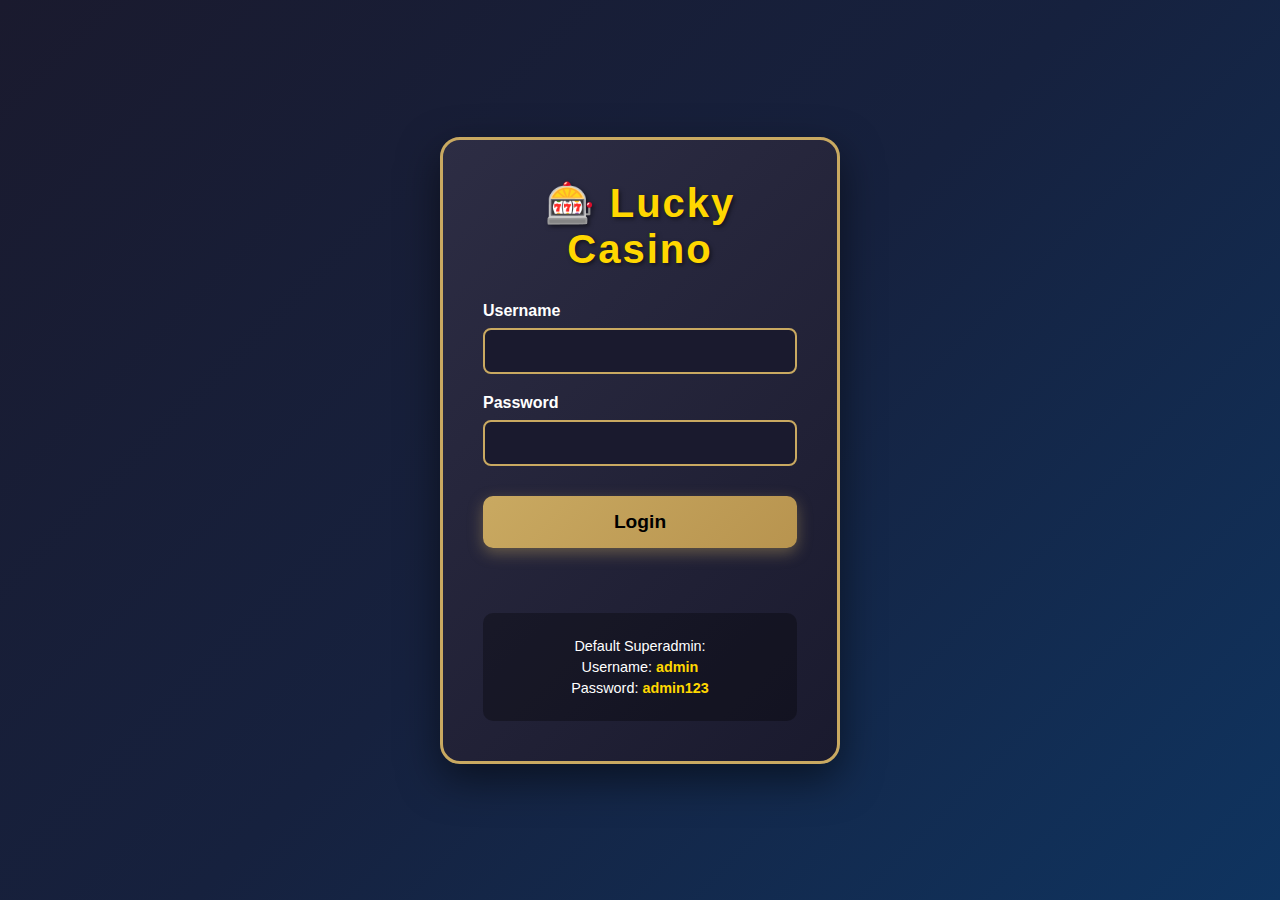
<file: index.html>
<!DOCTYPE html>
<html lang="en">
<head>
    <meta charset="UTF-8">
    <meta name="viewport" content="width=device-width, initial-scale=1.0">
    <title>Lucky Casino - Play Now!</title>
    <link rel="stylesheet" href="styles.css">
</head>
<body>
    <div class="casino-container">
        <!-- Header -->
        <header class="casino-header">
            <div class="logo">
                <h1>🎰 Lucky Casino</h1>
            </div>
            <div class="header-right">
                <div class="user-info">
                    <div class="user-name" id="user-name">User</div>
                    <div class="user-role" id="user-role">Player</div>
                </div>
                <div class="balance-display">
                    <div class="balance-label">Balance</div>
                    <div class="balance-amount" id="balance">1,000€</div>
                </div>
                <button class="logout-btn" id="logout-btn">Logout</button>
                <button class="admin-btn" id="admin-btn" style="display: none;">⚙️ Admin Panel</button>
            </div>
        </header>

        <!-- Navigation -->
        <nav class="game-nav">
            <button class="nav-btn active" data-game="slots">🎰 Slots</button>
            <button class="nav-btn" data-game="blackjack">🃏 Blackjack</button>
            <button class="nav-btn" data-game="roulette">🎲 Roulette</button>
        </nav>

        <!-- Game Sections -->
        <main class="game-area">
            <!-- Slots Game -->
            <section id="slots" class="game-section active">
                <div class="game-title">Slot Machine</div>
                <div class="slots-container">
                    <div class="slot-machine">
                        <div class="theme-selector">
                            <label>Theme:</label>
                            <select id="slot-theme">
                                <option value="classic">Classic Fruits</option>
                                <option value="diamonds">Diamonds</option>
                                <option value="animals">Animals</option>
                                <option value="space">Space</option>
                                <option value="ocean">Ocean</option>
                            </select>
                        </div>
                        <div class="reels-container">
                            <div class="reel" id="reel1"></div>
                            <div class="reel" id="reel2"></div>
                            <div class="reel" id="reel3"></div>
                        </div>
                        <div class="slots-controls">
                            <div class="bet-control">
                                <label>Bet Amount:</label>
                                <div class="bet-amount-buttons">
                                    <button class="bet-amount-btn" data-amount="5">5€</button>
                                    <button class="bet-amount-btn" data-amount="4">4€</button>
                                    <button class="bet-amount-btn" data-amount="3">3€</button>
                                    <button class="bet-amount-btn" data-amount="2">2€</button>
                                    <button class="bet-amount-btn" data-amount="1">1€</button>
                                    <button class="bet-amount-btn" data-amount="0.5">0.50€</button>
                                </div>
                                <input type="hidden" id="slots-bet" value="1">
                            </div>
                            <button class="spin-btn" id="spin-btn">SPIN</button>
                        </div>
                        <div class="win-message" id="slots-win-message"></div>
                    </div>
                </div>
            </section>

            <!-- Blackjack Game -->
            <section id="blackjack" class="game-section">
                <div class="game-title">Blackjack</div>
                <div class="blackjack-container">
                    <div class="dealer-area">
                        <div class="player-label">Dealer</div>
                        <div class="cards-container" id="dealer-cards"></div>
                        <div class="score" id="dealer-score">Score: 0</div>
                    </div>
                    <div class="player-area">
                        <div class="player-label">You</div>
                        <div class="cards-container" id="player-cards"></div>
                        <div class="score" id="player-score">Score: 0</div>
                    </div>
                    <div class="blackjack-controls">
                        <div class="bet-control">
                            <label>Bet Amount:</label>
                            <div class="bet-amount-buttons">
                                <button class="bet-amount-btn" data-amount="5">5€</button>
                                <button class="bet-amount-btn" data-amount="4">4€</button>
                                <button class="bet-amount-btn" data-amount="3">3€</button>
                                <button class="bet-amount-btn" data-amount="2">2€</button>
                                <button class="bet-amount-btn" data-amount="1">1€</button>
                                <button class="bet-amount-btn" data-amount="0.5">0.50€</button>
                            </div>
                            <input type="hidden" id="blackjack-bet" value="1">
                        </div>
                        <div class="game-buttons">
                            <button class="game-btn" id="deal-btn">Deal</button>
                            <button class="game-btn" id="hit-btn" disabled>Hit</button>
                            <button class="game-btn" id="stand-btn" disabled>Stand</button>
                        </div>
                        <div class="win-message" id="blackjack-win-message"></div>
                    </div>
                </div>
            </section>

            <!-- Roulette Game -->
            <section id="roulette" class="game-section">
                <div class="game-title">Roulette</div>
                <div class="roulette-container">
                    <div class="roulette-wheel-container">
                        <div class="roulette-wheel" id="roulette-wheel">
                            <div class="wheel-number" data-number="0">0</div>
                            <div class="wheel-number" data-number="1">1</div>
                            <div class="wheel-number" data-number="2">2</div>
                            <div class="wheel-number" data-number="3">3</div>
                            <div class="wheel-number" data-number="4">4</div>
                            <div class="wheel-number" data-number="5">5</div>
                            <div class="wheel-number" data-number="6">6</div>
                            <div class="wheel-number" data-number="7">7</div>
                            <div class="wheel-number" data-number="8">8</div>
                            <div class="wheel-number" data-number="9">9</div>
                            <div class="wheel-number" data-number="10">10</div>
                            <div class="wheel-number" data-number="11">11</div>
                            <div class="wheel-number" data-number="12">12</div>
                            <div class="wheel-number" data-number="13">13</div>
                            <div class="wheel-number" data-number="14">14</div>
                            <div class="wheel-number" data-number="15">15</div>
                            <div class="wheel-number" data-number="16">16</div>
                            <div class="wheel-number" data-number="17">17</div>
                            <div class="wheel-number" data-number="18">18</div>
                            <div class="wheel-number" data-number="19">19</div>
                            <div class="wheel-number" data-number="20">20</div>
                            <div class="wheel-number" data-number="21">21</div>
                            <div class="wheel-number" data-number="22">22</div>
                            <div class="wheel-number" data-number="23">23</div>
                            <div class="wheel-number" data-number="24">24</div>
                            <div class="wheel-number" data-number="25">25</div>
                            <div class="wheel-number" data-number="26">26</div>
                            <div class="wheel-number" data-number="27">27</div>
                            <div class="wheel-number" data-number="28">28</div>
                            <div class="wheel-number" data-number="29">29</div>
                            <div class="wheel-number" data-number="30">30</div>
                            <div class="wheel-number" data-number="31">31</div>
                            <div class="wheel-number" data-number="32">32</div>
                            <div class="wheel-number" data-number="33">33</div>
                            <div class="wheel-number" data-number="34">34</div>
                            <div class="wheel-number" data-number="35">35</div>
                            <div class="wheel-number" data-number="36">36</div>
                        </div>
                        <div class="ball" id="roulette-ball"></div>
                    </div>
                    <div class="roulette-controls">
                        <div class="bet-control">
                            <label>Bet Amount:</label>
                            <div class="bet-amount-buttons">
                                <button class="bet-amount-btn" data-amount="5">5€</button>
                                <button class="bet-amount-btn" data-amount="4">4€</button>
                                <button class="bet-amount-btn" data-amount="3">3€</button>
                                <button class="bet-amount-btn" data-amount="2">2€</button>
                                <button class="bet-amount-btn" data-amount="1">1€</button>
                                <button class="bet-amount-btn" data-amount="0.5">0.50€</button>
                            </div>
                            <input type="hidden" id="roulette-bet" value="1">
                        </div>
                        <div class="bet-options">
                            <button class="bet-option" data-bet="red">Red</button>
                            <button class="bet-option" data-bet="black">Black</button>
                            <button class="bet-option" data-bet="green">0</button>
                            <button class="bet-option" data-bet="even">Even</button>
                            <button class="bet-option" data-bet="odd">Odd</button>
                        </div>
                        <button class="spin-btn" id="roulette-spin-btn">SPIN</button>
                        <div class="win-message" id="roulette-win-message"></div>
                    </div>
                </div>
            </section>
        </main>

        <!-- Admin Panel Modal -->
        <div class="modal-overlay" id="admin-modal">
            <div class="modal-content">
                <div class="modal-header">
                    <h2>⚙️ Admin Panel</h2>
                    <button class="close-btn" id="close-admin-modal">&times;</button>
                </div>
                <div class="modal-body">
                    <div class="admin-tabs">
                        <button class="admin-tab active" data-tab="users">Users</button>
                        <button class="admin-tab" data-tab="winrates">Winrates</button>
                        <button class="admin-tab" data-tab="credits">Send Credits</button>
                    </div>
                    
                    <!-- Users Tab -->
                    <div class="admin-tab-content active" id="tab-users">
                        <h3>User Management</h3>
                        <div class="create-user-form">
                            <h4>Create New User</h4>
                            <input type="text" id="new-username" placeholder="Username">
                            <input type="password" id="new-password" placeholder="Password">
                            <select id="new-role">
                                <option value="user">User</option>
                                <option value="admin">Admin</option>
                            </select>
                            <input type="number" id="new-credits" placeholder="Initial Credits" value="1000">
                            <button class="admin-action-btn" id="create-user-btn">Create User</button>
                        </div>
                        <div class="users-list">
                            <h4>Existing Users</h4>
                            <div id="users-list-container"></div>
                        </div>
                    </div>
                    
                    <!-- Winrates Tab -->
                    <div class="admin-tab-content" id="tab-winrates">
                        <h3>Game Winrate Controls</h3>
                        <div class="winrate-controls">
                            <div class="winrate-item">
                                <label>Slots Winrate (%):</label>
                                <input type="number" id="slots-winrate" min="0" max="100" value="10" step="1">
                                <span class="winrate-value" id="slots-winrate-value">10%</span>
                            </div>
                            <div class="winrate-item">
                                <label>Roulette Winrate (%):</label>
                                <input type="number" id="roulette-winrate" min="0" max="100" value="10" step="1">
                                <span class="winrate-value" id="roulette-winrate-value">10%</span>
                            </div>
                            <div class="winrate-item">
                                <label>Blackjack Winrate (%):</label>
                                <input type="number" id="blackjack-winrate" min="0" max="100" value="10" step="1">
                                <span class="winrate-value" id="blackjack-winrate-value">10%</span>
                            </div>
                            <button class="admin-action-btn" id="save-winrates-btn">Save Winrates</button>
                        </div>
                    </div>
                    
                    <!-- Credits Tab -->
                    <div class="admin-tab-content" id="tab-credits">
                        <h3>Manage User Credits</h3>
                        <div class="send-credits-form">
                            <select id="credit-user-select">
                                <option value="">Select User</option>
                            </select>
                            <input type="number" id="credit-amount" placeholder="Amount" min="0.01" step="0.01">
                            <div class="credit-buttons">
                                <button class="admin-action-btn" id="send-credits-btn">Add Credits</button>
                                <button class="admin-action-btn remove-btn" id="remove-credits-btn">Remove Credits</button>
                            </div>
                        </div>
                        <div class="credits-history">
                            <h4>Recent Transactions</h4>
                            <div id="credits-history-container"></div>
                        </div>
                    </div>
                </div>
            </div>
        </div>
    </div>

    <script src="auth.js"></script>
    <script src="script.js"></script>
</body>
</html>
</file>
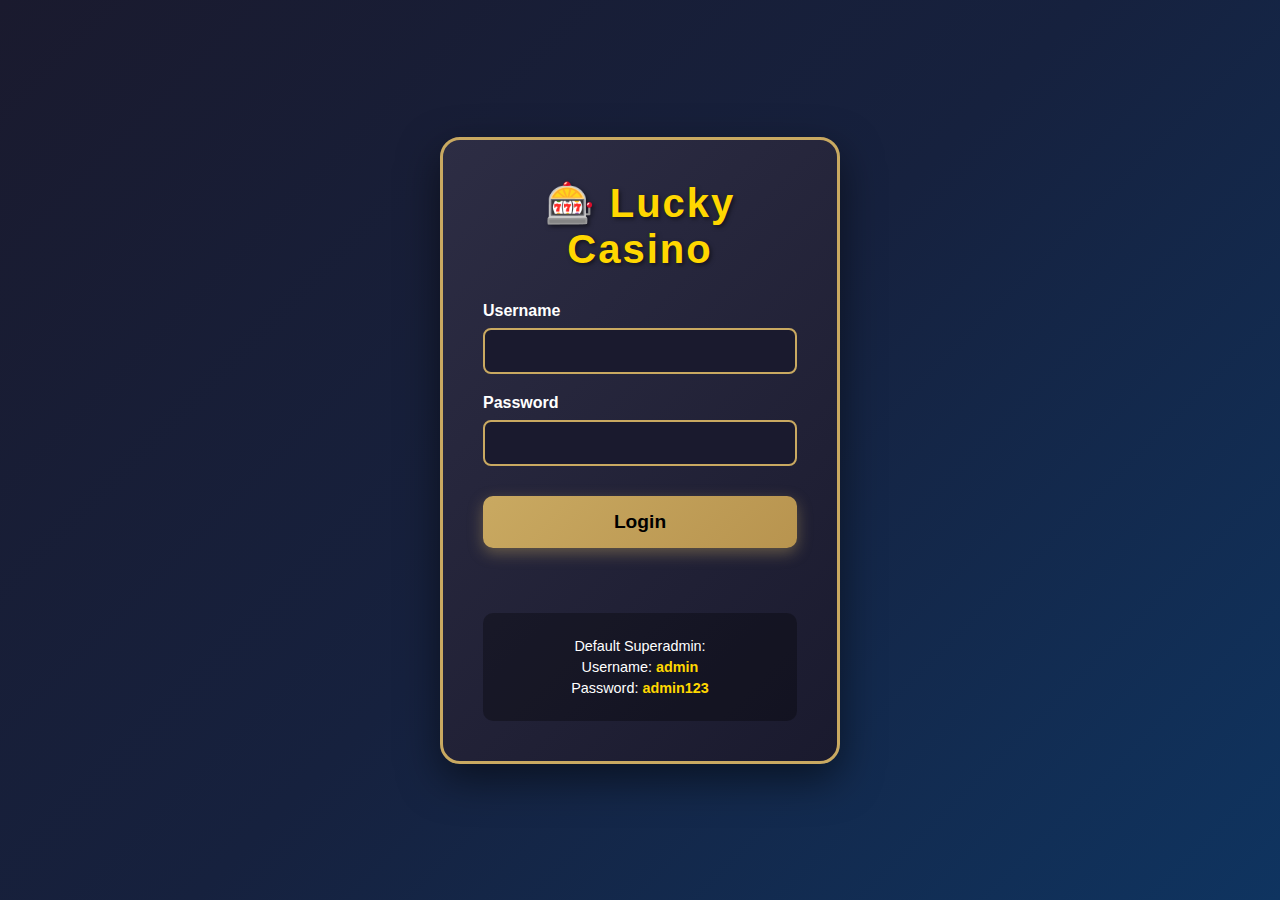
<file: login.html>
<!DOCTYPE html>
<html lang="en">
<head>
    <meta charset="UTF-8">
    <meta name="viewport" content="width=device-width, initial-scale=1.0">
    <title>Lucky Casino - Login</title>
    <link rel="stylesheet" href="login.css">
</head>
<body>
    <div class="login-container">
        <div class="login-box">
            <div class="logo">
                <h1>🎰 Lucky Casino</h1>
            </div>
            <form id="login-form">
                <div class="form-group">
                    <label for="username">Username</label>
                    <input type="text" id="username" name="username" required autocomplete="off">
                </div>
                <div class="form-group">
                    <label for="password">Password</label>
                    <input type="password" id="password" name="password" required>
                </div>
                <button type="submit" class="login-btn">Login</button>
                <div class="error-message" id="error-message"></div>
            </form>
            <div class="login-info">
                <p>Default Superadmin:</p>
                <p>Username: <strong>admin</strong></p>
                <p>Password: <strong>admin123</strong></p>
            </div>
        </div>
    </div>
    <script src="auth.js"></script>
</body>
</html>
</file>
<file: styles.css>
* {
    margin: 0;
    padding: 0;
    box-sizing: border-box;
}

body {
    font-family: 'Arial', sans-serif;
    background: linear-gradient(135deg, #1a1a2e 0%, #16213e 50%, #0f3460 100%);
    color: #fff;
    min-height: 100vh;
    overflow-x: hidden;
}

.casino-container {
    max-width: 1200px;
    margin: 0 auto;
    padding: 20px;
}

/* Header */
.casino-header {
    display: flex;
    justify-content: space-between;
    align-items: center;
    padding: 20px;
    background: linear-gradient(135deg, #c9a961 0%, #b8944f 100%);
    border-radius: 15px;
    box-shadow: 0 10px 30px rgba(0, 0, 0, 0.5);
    margin-bottom: 30px;
}

.logo h1 {
    font-size: 2.5em;
    text-shadow: 2px 2px 4px rgba(0, 0, 0, 0.3);
    letter-spacing: 2px;
}

.header-right {
    display: flex;
    align-items: center;
    gap: 20px;
}

.user-info {
    text-align: right;
}

.user-name {
    font-size: 1.1em;
    font-weight: bold;
    color: #fff;
}

.user-role {
    font-size: 0.9em;
    color: #ffd700;
    text-transform: uppercase;
}

.balance-display {
    text-align: right;
}

.balance-label {
    font-size: 0.9em;
    opacity: 0.9;
    margin-bottom: 5px;
}

.balance-amount {
    font-size: 2em;
    font-weight: bold;
    color: #ffd700;
    text-shadow: 2px 2px 4px rgba(0, 0, 0, 0.5);
}

.logout-btn, .admin-btn {
    padding: 10px 20px;
    font-size: 1em;
    background: linear-gradient(135deg, #2d2d44 0%, #1a1a2e 100%);
    color: #fff;
    border: 2px solid #c9a961;
    border-radius: 8px;
    cursor: pointer;
    transition: all 0.3s ease;
    font-weight: bold;
}

.logout-btn:hover, .admin-btn:hover {
    background: linear-gradient(135deg, #c9a961 0%, #b8944f 100%);
    transform: translateY(-2px);
}

/* Navigation */
.game-nav {
    display: flex;
    gap: 15px;
    margin-bottom: 30px;
    justify-content: center;
}

.nav-btn {
    padding: 15px 30px;
    font-size: 1.1em;
    background: linear-gradient(135deg, #2d2d44 0%, #1a1a2e 100%);
    color: #fff;
    border: 2px solid #c9a961;
    border-radius: 10px;
    cursor: pointer;
    transition: all 0.3s ease;
    font-weight: bold;
}

.nav-btn:hover {
    background: linear-gradient(135deg, #c9a961 0%, #b8944f 100%);
    transform: translateY(-2px);
    box-shadow: 0 5px 15px rgba(201, 169, 97, 0.4);
}

.nav-btn.active {
    background: linear-gradient(135deg, #c9a961 0%, #b8944f 100%);
    box-shadow: 0 5px 20px rgba(201, 169, 97, 0.6);
}

/* Game Sections */
.game-section {
    display: none;
    animation: fadeIn 0.5s ease;
}

.game-section.active {
    display: block;
}

@keyframes fadeIn {
    from { opacity: 0; transform: translateY(20px); }
    to { opacity: 1; transform: translateY(0); }
}

.game-title {
    text-align: center;
    font-size: 2.5em;
    margin-bottom: 30px;
    text-shadow: 2px 2px 4px rgba(0, 0, 0, 0.5);
    color: #ffd700;
}

/* Slots */
.slots-container {
    display: flex;
    justify-content: center;
    align-items: center;
    min-height: 500px;
}

.slot-machine {
    background: linear-gradient(135deg, #2d2d44 0%, #1a1a2e 100%);
    padding: 40px;
    border-radius: 20px;
    box-shadow: 0 15px 40px rgba(0, 0, 0, 0.5);
    border: 3px solid #c9a961;
}

.reels-container {
    display: flex;
    gap: 20px;
    margin-bottom: 30px;
    justify-content: center;
}

.reel {
    width: 120px;
    height: 360px;
    background: #000;
    border: 3px solid #c9a961;
    border-radius: 10px;
    overflow: hidden;
    position: relative;
    box-shadow: inset 0 0 20px rgba(0, 0, 0, 0.8);
}

.reel.spinning {
    /* Animations disabled */
}

.reel.stopping {
    /* Animations disabled */
}

.symbol {
    width: 100%;
    height: 120px;
    display: flex;
    align-items: center;
    justify-content: center;
    font-size: 4em;
    background: linear-gradient(135deg, #1a1a2e 0%, #2d2d44 100%);
    border-bottom: 2px solid #333;
    transition: opacity 0.2s ease;
}

.theme-selector {
    margin-bottom: 20px;
    text-align: center;
}

.theme-selector label {
    margin-right: 10px;
    font-weight: bold;
}

.theme-selector select {
    padding: 8px 15px;
    font-size: 1em;
    border-radius: 8px;
    border: 2px solid #c9a961;
    background: #1a1a2e;
    color: #fff;
    cursor: pointer;
}

.slots-controls {
    text-align: center;
}

.bet-control {
    margin-bottom: 20px;
}

.bet-control label {
    display: block;
    margin-bottom: 10px;
    font-size: 1.1em;
}

.bet-amount-buttons {
    display: flex;
    gap: 10px;
    justify-content: center;
    flex-wrap: wrap;
    margin-bottom: 15px;
}

.bet-amount-btn {
    padding: 10px 20px;
    font-size: 1.1em;
    font-weight: bold;
    background: linear-gradient(135deg, #2d2d44 0%, #1a1a2e 100%);
    color: #fff;
    border: 2px solid #c9a961;
    border-radius: 8px;
    cursor: pointer;
    transition: all 0.3s ease;
    min-width: 70px;
}

.bet-amount-btn:hover {
    background: linear-gradient(135deg, #c9a961 0%, #b8944f 100%);
    transform: translateY(-2px);
    box-shadow: 0 5px 15px rgba(201, 169, 97, 0.4);
}

.bet-amount-btn.selected {
    background: linear-gradient(135deg, #c9a961 0%, #b8944f 100%);
    box-shadow: 0 5px 15px rgba(201, 169, 97, 0.6);
    color: #000;
}

.bet-control input {
    display: none;
}

.spin-btn, .game-btn {
    padding: 15px 40px;
    font-size: 1.3em;
    font-weight: bold;
    background: linear-gradient(135deg, #c9a961 0%, #b8944f 100%);
    color: #000;
    border: none;
    border-radius: 10px;
    cursor: pointer;
    transition: all 0.3s ease;
    box-shadow: 0 5px 15px rgba(201, 169, 97, 0.4);
}

.spin-btn:hover, .game-btn:hover {
    transform: translateY(-2px);
    box-shadow: 0 8px 20px rgba(201, 169, 97, 0.6);
}

.spin-btn:active, .game-btn:active {
    transform: translateY(0);
}

.spin-btn:disabled, .game-btn:disabled {
    opacity: 0.5;
    cursor: not-allowed;
}

.win-message {
    margin-top: 20px;
    font-size: 1.5em;
    font-weight: bold;
    text-align: center;
    min-height: 40px;
    color: #ffd700;
    text-shadow: 2px 2px 4px rgba(0, 0, 0, 0.5);
}

/* Blackjack */
.blackjack-container {
    max-width: 800px;
    margin: 0 auto;
}

.dealer-area, .player-area {
    background: linear-gradient(135deg, #2d2d44 0%, #1a1a2e 100%);
    padding: 30px;
    border-radius: 15px;
    margin-bottom: 20px;
    border: 2px solid #c9a961;
}

.player-label {
    font-size: 1.5em;
    margin-bottom: 15px;
    color: #ffd700;
    text-align: center;
}

.cards-container {
    display: flex;
    gap: 10px;
    flex-wrap: wrap;
    justify-content: center;
    min-height: 120px;
    margin-bottom: 15px;
}

.card {
    width: 80px;
    height: 112px;
    background: #fff;
    border-radius: 8px;
    display: flex;
    flex-direction: column;
    justify-content: space-between;
    padding: 8px;
    color: #000;
    font-weight: bold;
    box-shadow: 0 4px 8px rgba(0, 0, 0, 0.3);
    animation: cardDeal 0.5s ease;
}

@keyframes cardDeal {
    from {
        opacity: 0;
        transform: scale(0.3) rotate(-360deg) translateY(-100px);
    }
    to {
        opacity: 1;
        transform: scale(1) rotate(0deg) translateY(0);
    }
}

.card.flip {
    animation: cardFlip 0.6s ease;
}

@keyframes cardFlip {
    0% { transform: rotateY(0deg); }
    50% { transform: rotateY(90deg) scale(1.1); }
    100% { transform: rotateY(0deg) scale(1); }
}

.card.red {
    color: #d32f2f;
}

.card-value {
    font-size: 1.2em;
}

.card-suit {
    font-size: 1.5em;
    text-align: center;
}

.score {
    text-align: center;
    font-size: 1.3em;
    color: #ffd700;
}

.blackjack-controls {
    text-align: center;
    background: linear-gradient(135deg, #2d2d44 0%, #1a1a2e 100%);
    padding: 30px;
    border-radius: 15px;
    border: 2px solid #c9a961;
}

.game-buttons {
    display: flex;
    gap: 15px;
    justify-content: center;
    margin-top: 20px;
}

/* Roulette */
.roulette-container {
    max-width: 600px;
    margin: 0 auto;
}

.roulette-wheel-container {
    position: relative;
    width: 400px;
    height: 400px;
    margin: 0 auto 30px;
}

.roulette-wheel {
    width: 100%;
    height: 100%;
    border-radius: 50%;
    background: linear-gradient(135deg, #1a1a2e 0%, #2d2d44 100%);
    border: 8px solid #c9a961;
    position: relative;
    overflow: hidden;
    box-shadow: 0 10px 30px rgba(0, 0, 0, 0.5);
}

.roulette-wheel.spinning {
    animation: wheelSpin 4s cubic-bezier(0.17, 0.67, 0.12, 0.99);
}

@keyframes wheelSpin {
    0% { transform: rotate(0deg); }
    25% { transform: rotate(450deg); }
    50% { transform: rotate(900deg); }
    75% { transform: rotate(1350deg); }
    100% { transform: rotate(1800deg); }
}

.ball.spinning {
    animation: ballSpin 4s cubic-bezier(0.17, 0.67, 0.12, 0.99);
}

@keyframes ballSpin {
    0% { transform: translate(-50%, -50%) rotate(0deg); }
    25% { transform: translate(-50%, -50%) rotate(-450deg); }
    50% { transform: translate(-50%, -50%) rotate(-900deg); }
    75% { transform: translate(-50%, -50%) rotate(-1350deg); }
    100% { transform: translate(-50%, -50%) rotate(-1800deg); }
}

.wheel-number {
    position: absolute;
    width: 50px;
    height: 50px;
    display: flex;
    align-items: center;
    justify-content: center;
    font-weight: bold;
    border-radius: 50%;
    font-size: 1.2em;
}

.wheel-number[data-number="0"] {
    background: #0f7b0f;
    color: #fff;
    top: 50%;
    left: 50%;
    transform: translate(-50%, -50%);
}

.wheel-number:not([data-number="0"]) {
    background: #fff;
    color: #000;
}

.ball {
    position: absolute;
    width: 20px;
    height: 20px;
    background: #ffd700;
    border-radius: 50%;
    top: 50%;
    left: 50%;
    transform: translate(-50%, -50%);
    box-shadow: 0 0 10px rgba(255, 215, 0, 0.8);
    z-index: 10;
}

.roulette-controls {
    background: linear-gradient(135deg, #2d2d44 0%, #1a1a2e 100%);
    padding: 30px;
    border-radius: 15px;
    border: 2px solid #c9a961;
    text-align: center;
}

.bet-options {
    display: flex;
    gap: 10px;
    justify-content: center;
    flex-wrap: wrap;
    margin: 20px 0;
}

.bet-option {
    padding: 12px 24px;
    font-size: 1em;
    background: linear-gradient(135deg, #2d2d44 0%, #1a1a2e 100%);
    color: #fff;
    border: 2px solid #c9a961;
    border-radius: 8px;
    cursor: pointer;
    transition: all 0.3s ease;
}

.bet-option:hover {
    background: linear-gradient(135deg, #c9a961 0%, #b8944f 100%);
    transform: translateY(-2px);
}

.bet-option.selected {
    background: linear-gradient(135deg, #c9a961 0%, #b8944f 100%);
    box-shadow: 0 5px 15px rgba(201, 169, 97, 0.4);
}

/* Responsive */
@media (max-width: 768px) {
    .casino-header {
        flex-direction: column;
        gap: 15px;
    }

    .game-nav {
        flex-direction: column;
    }

    .reels-container {
        gap: 10px;
    }

    .reel {
        width: 80px;
        height: 240px;
    }

    .symbol {
        height: 80px;
        font-size: 2.5em;
    }

    .roulette-wheel-container {
        width: 300px;
        height: 300px;
    }

    .game-buttons {
        flex-direction: column;
    }

    .bet-amount-buttons {
        gap: 8px;
    }

    .bet-amount-btn {
        padding: 8px 15px;
        font-size: 1em;
        min-width: 60px;
    }
}

/* Admin Panel Modal */
.modal-overlay {
    display: none;
    position: fixed;
    top: 0;
    left: 0;
    width: 100%;
    height: 100%;
    background: rgba(0, 0, 0, 0.8);
    z-index: 1000;
    align-items: center;
    justify-content: center;
    animation: fadeIn 0.3s ease;
}

.modal-overlay.active {
    display: flex;
}

.modal-content {
    background: linear-gradient(135deg, #2d2d44 0%, #1a1a2e 100%);
    border-radius: 20px;
    padding: 30px;
    max-width: 800px;
    width: 90%;
    max-height: 90vh;
    overflow-y: auto;
    border: 3px solid #c9a961;
    box-shadow: 0 15px 40px rgba(0, 0, 0, 0.5);
    animation: modalSlideIn 0.3s ease;
}

@keyframes modalSlideIn {
    from {
        opacity: 0;
        transform: translateY(-50px) scale(0.9);
    }
    to {
        opacity: 1;
        transform: translateY(0) scale(1);
    }
}

.modal-header {
    display: flex;
    justify-content: space-between;
    align-items: center;
    margin-bottom: 20px;
    padding-bottom: 15px;
    border-bottom: 2px solid #c9a961;
}

.modal-header h2 {
    color: #ffd700;
    font-size: 2em;
}

.close-btn {
    background: none;
    border: none;
    color: #fff;
    font-size: 2em;
    cursor: pointer;
    transition: all 0.3s ease;
    width: 40px;
    height: 40px;
    display: flex;
    align-items: center;
    justify-content: center;
    border-radius: 50%;
}

.close-btn:hover {
    background: rgba(255, 255, 255, 0.1);
    transform: rotate(90deg);
}

.admin-tabs {
    display: flex;
    gap: 10px;
    margin-bottom: 20px;
    border-bottom: 2px solid #333;
}

.admin-tab {
    padding: 12px 24px;
    background: transparent;
    border: none;
    color: #fff;
    cursor: pointer;
    font-size: 1.1em;
    border-bottom: 3px solid transparent;
    transition: all 0.3s ease;
}

.admin-tab:hover {
    color: #ffd700;
}

.admin-tab.active {
    color: #ffd700;
    border-bottom-color: #ffd700;
}

.admin-tab-content {
    display: none;
    animation: fadeIn 0.3s ease;
}

.admin-tab-content.active {
    display: block;
}

.create-user-form, .send-credits-form {
    background: rgba(0, 0, 0, 0.3);
    padding: 20px;
    border-radius: 10px;
    margin-bottom: 20px;
}

.credit-buttons {
    display: flex;
    gap: 10px;
    margin-top: 10px;
}

.remove-btn {
    background: linear-gradient(135deg, #d32f2f 0%, #b71c1c 100%);
    color: #fff;
}

.remove-btn:hover {
    background: linear-gradient(135deg, #b71c1c 0%, #8b0000 100%);
}

.create-user-form h4, .send-credits-form h4 {
    margin-bottom: 15px;
    color: #ffd700;
}

.create-user-form input,
.create-user-form select,
.send-credits-form input,
.send-credits-form select {
    width: 100%;
    padding: 10px;
    margin-bottom: 10px;
    border-radius: 8px;
    border: 2px solid #c9a961;
    background: #1a1a2e;
    color: #fff;
    font-size: 1em;
}

.admin-action-btn {
    padding: 12px 24px;
    background: linear-gradient(135deg, #c9a961 0%, #b8944f 100%);
    color: #000;
    border: none;
    border-radius: 8px;
    cursor: pointer;
    font-weight: bold;
    font-size: 1em;
    transition: all 0.3s ease;
    margin-top: 10px;
}

.admin-action-btn:hover {
    transform: translateY(-2px);
    box-shadow: 0 5px 15px rgba(201, 169, 97, 0.4);
}

.users-list, .credits-history {
    margin-top: 20px;
}

.users-list h4, .credits-history h4 {
    margin-bottom: 15px;
    color: #ffd700;
}

.user-item {
    background: rgba(0, 0, 0, 0.3);
    padding: 15px;
    border-radius: 8px;
    margin-bottom: 10px;
    display: flex;
    justify-content: space-between;
    align-items: center;
    border: 1px solid #333;
}

.user-item-info {
    flex: 1;
}

.user-item-name {
    font-weight: bold;
    color: #fff;
    margin-bottom: 5px;
}

.user-item-details {
    font-size: 0.9em;
    color: #ccc;
}

.user-item-credits {
    color: #ffd700;
    font-weight: bold;
    margin-right: 20px;
}

.delete-user-btn {
    padding: 8px 16px;
    background: #d32f2f;
    color: #fff;
    border: none;
    border-radius: 5px;
    cursor: pointer;
    transition: all 0.3s ease;
}

.delete-user-btn:hover {
    background: #b71c1c;
    transform: scale(1.05);
}

.winrate-controls {
    background: rgba(0, 0, 0, 0.3);
    padding: 20px;
    border-radius: 10px;
}

.winrate-item {
    display: flex;
    align-items: center;
    gap: 15px;
    margin-bottom: 20px;
    padding: 15px;
    background: rgba(0, 0, 0, 0.2);
    border-radius: 8px;
}

.winrate-item label {
    min-width: 200px;
    font-weight: bold;
}

.winrate-item input[type="number"] {
    flex: 1;
    padding: 10px;
    border-radius: 8px;
    border: 2px solid #c9a961;
    background: #1a1a2e;
    color: #fff;
    font-size: 1em;
}

.winrate-value {
    min-width: 60px;
    text-align: center;
    color: #ffd700;
    font-weight: bold;
    font-size: 1.2em;
}

.transaction-item {
    background: rgba(0, 0, 0, 0.3);
    padding: 12px;
    border-radius: 8px;
    margin-bottom: 8px;
    font-size: 0.9em;
    border-left: 3px solid #c9a961;
}
</file>
<file: login.css>
* {
    margin: 0;
    padding: 0;
    box-sizing: border-box;
}

body {
    font-family: 'Arial', sans-serif;
    background: linear-gradient(135deg, #1a1a2e 0%, #16213e 50%, #0f3460 100%);
    min-height: 100vh;
    display: flex;
    align-items: center;
    justify-content: center;
    padding: 20px;
}

.login-container {
    width: 100%;
    max-width: 400px;
}

.login-box {
    background: linear-gradient(135deg, #2d2d44 0%, #1a1a2e 100%);
    padding: 40px;
    border-radius: 20px;
    box-shadow: 0 15px 40px rgba(0, 0, 0, 0.5);
    border: 3px solid #c9a961;
}

.logo {
    text-align: center;
    margin-bottom: 30px;
}

.logo h1 {
    font-size: 2.5em;
    color: #ffd700;
    text-shadow: 2px 2px 4px rgba(0, 0, 0, 0.5);
    letter-spacing: 2px;
}

.form-group {
    margin-bottom: 20px;
}

.form-group label {
    display: block;
    margin-bottom: 8px;
    color: #fff;
    font-weight: bold;
}

.form-group input {
    width: 100%;
    padding: 12px;
    font-size: 1em;
    border-radius: 8px;
    border: 2px solid #c9a961;
    background: #1a1a2e;
    color: #fff;
    transition: all 0.3s ease;
}

.form-group input:focus {
    outline: none;
    border-color: #ffd700;
    box-shadow: 0 0 10px rgba(255, 215, 0, 0.3);
}

.login-btn {
    width: 100%;
    padding: 15px;
    font-size: 1.2em;
    font-weight: bold;
    background: linear-gradient(135deg, #c9a961 0%, #b8944f 100%);
    color: #000;
    border: none;
    border-radius: 10px;
    cursor: pointer;
    transition: all 0.3s ease;
    box-shadow: 0 5px 15px rgba(201, 169, 97, 0.4);
    margin-top: 10px;
}

.login-btn:hover {
    transform: translateY(-2px);
    box-shadow: 0 8px 20px rgba(201, 169, 97, 0.6);
}

.login-btn:active {
    transform: translateY(0);
}

.error-message {
    color: #ff4444;
    text-align: center;
    margin-top: 15px;
    min-height: 20px;
    font-weight: bold;
}

.login-info {
    margin-top: 30px;
    padding: 20px;
    background: rgba(0, 0, 0, 0.3);
    border-radius: 10px;
    text-align: center;
    color: #fff;
    font-size: 0.9em;
}

.login-info p {
    margin: 5px 0;
}

.login-info strong {
    color: #ffd700;
}
</file>
